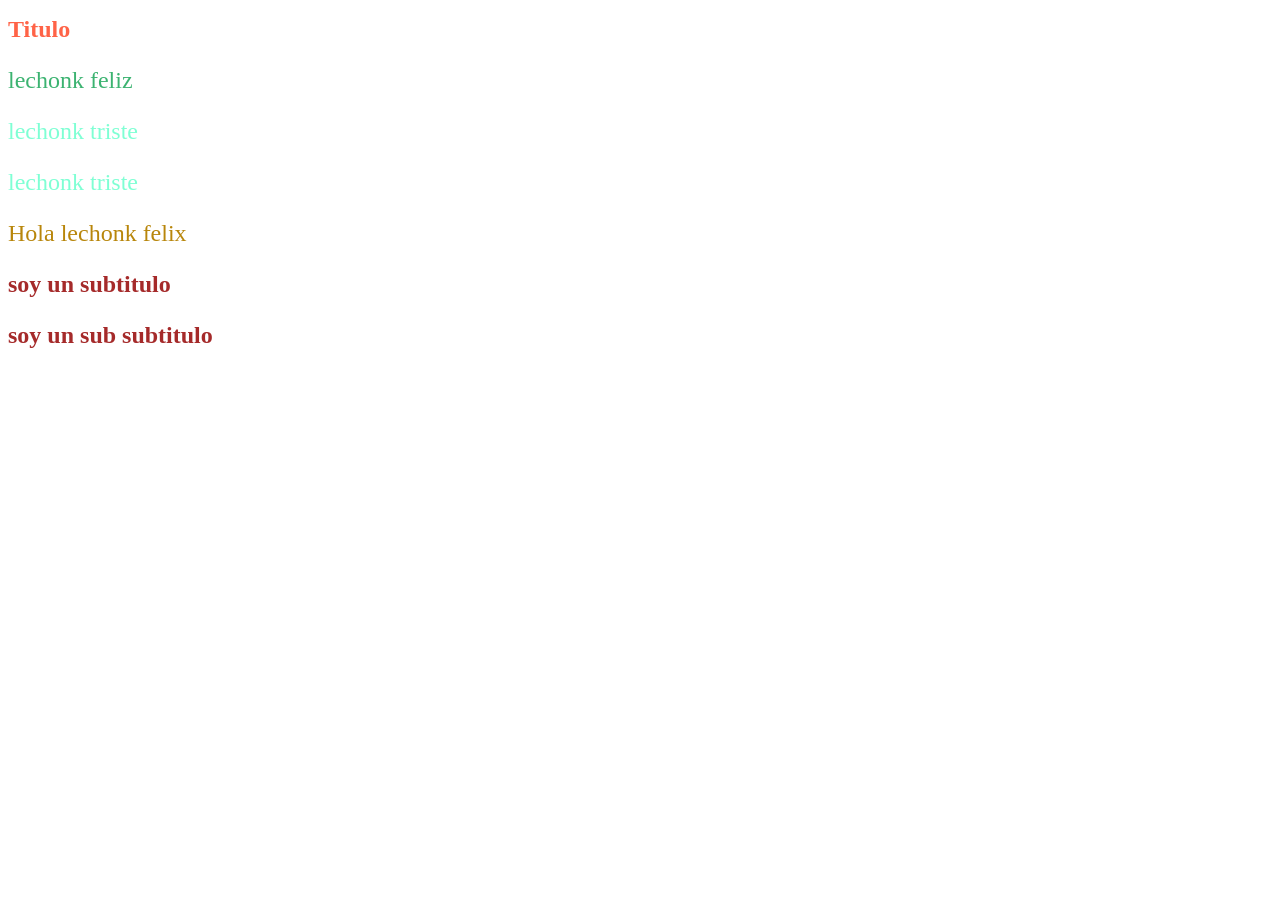
<file: Aprendiendo CSS/01-primero/index.html>
<!DOCTYPE html>
<html>
<head>
    <title>Aprendiendo css</title>
    <link rel="stylesheet" href="style.css"/>
</head>
<body>
    <h1 id="titulo">Titulo</h1>
    <p class="texto">lechonk feliz</p>
    <p class="texto especial">lechonk triste</p>
    <p class="especial">lechonk triste</p>

    <div>
        <p>Hola lechonk felix</p>
        <h2>soy un subtitulo</h2>
        <h3>soy un sub subtitulo</h3>
    </div>
</body>
</html>
</file>
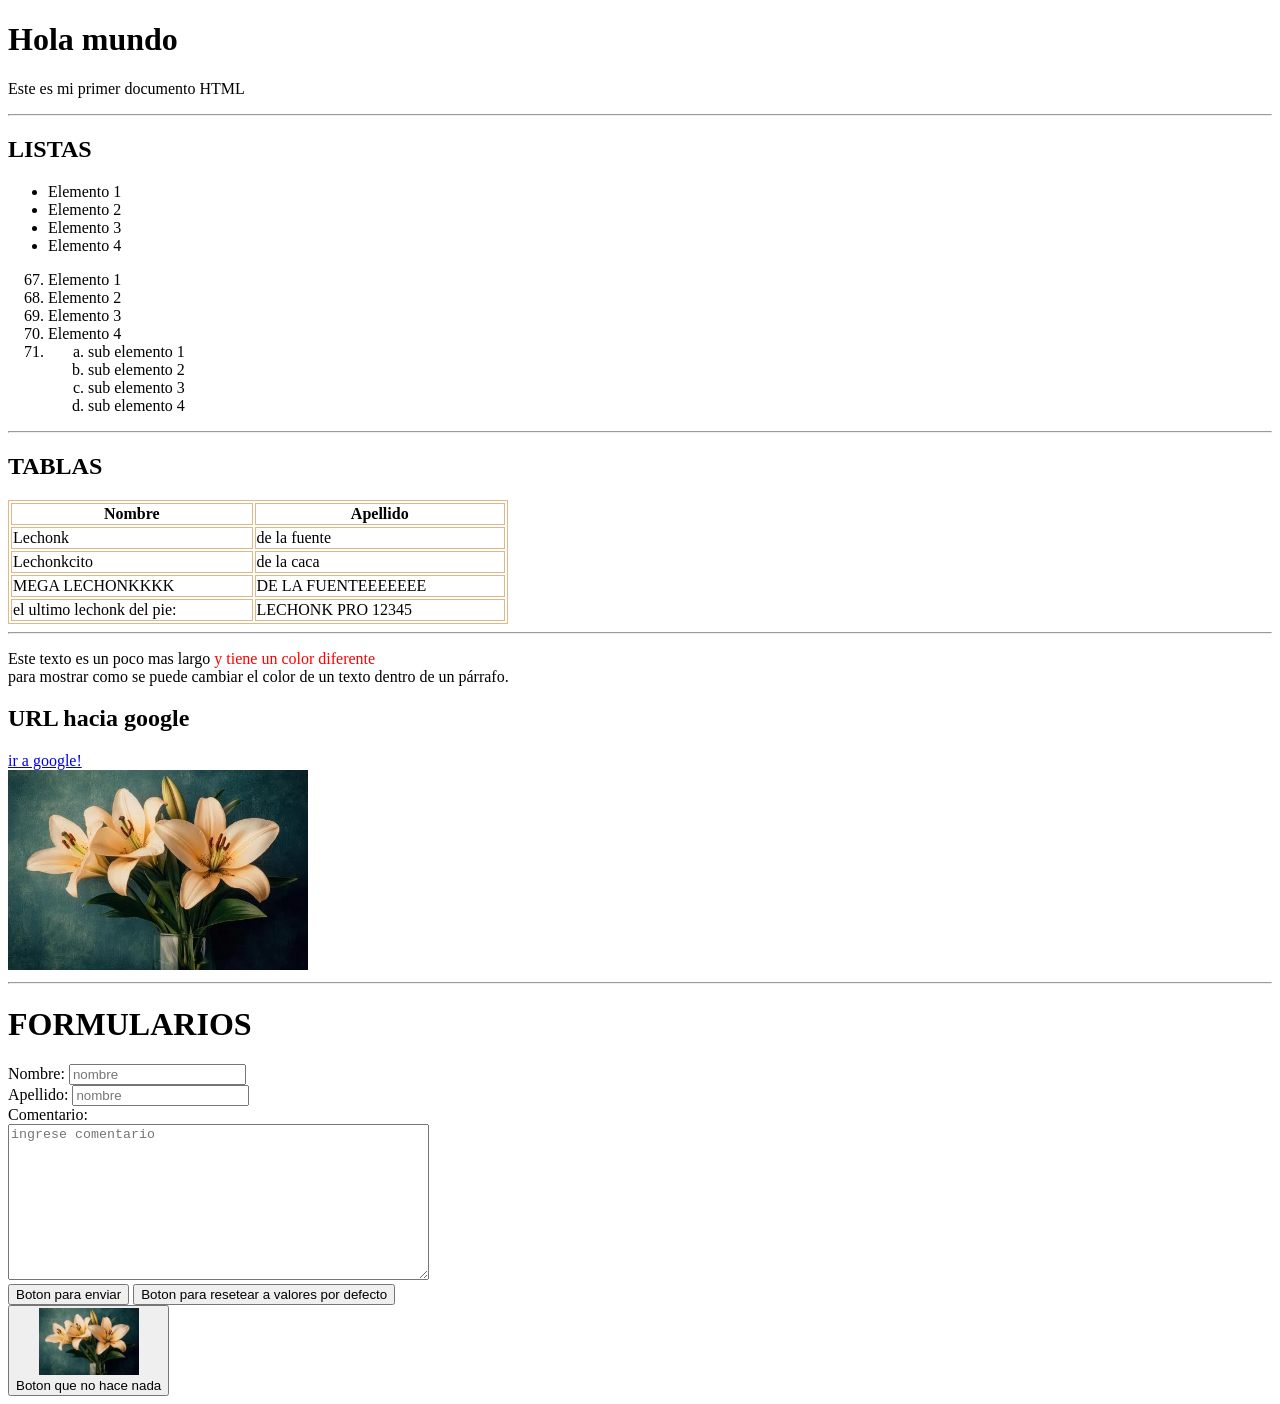
<file: Aprendiendo HTML/01-primero/primera.html>
<!DOCTYPE html>
<html lang="en">
<head> 
    <meta charset="UTF-8">
    <meta name="viewport" content="width=device-width, initial-scale=1.0">
    <title>MI PRIMERA WEB</title>
    <!-- Pequena introduccion a CSS -->
    <style>
        table, th, td {
            border: 1px solid burlywood
        }
    </style>
</head>
<body>
    <h1>Hola mundo</h1>
    <p>Este es mi primer documento HTML</p>
    <hr>

    <h2>LISTAS</h2>
    <!-- ul es una lista no ordenada -->
    <ul>
        <li> Elemento 1</li>
        <li> Elemento 2</li>
        <li> Elemento 3</li>
        <li> Elemento 4</li>
    </ul>

    <!-- ol es una lista ordenada-->
    <ol>
        <!-- Puedes cambiar el valor con el que cambia poniendo un value en li-->
        <li value="67"> Elemento 1</li>
        <li> Elemento 2</li>
        <li> Elemento 3</li>
        <li> Elemento 4</li>
        <!-- Anidar listas -->
        <li>
            <ol>
                <!-- Para cambiar las vinetas -->
                <li style="list-style-type: lower-alpha;">sub elemento 1</li>
                <li style="list-style-type: lower-alpha;">sub elemento 2</li>
                <li style="list-style-type: lower-alpha;">sub elemento 3</li>
                <li style="list-style-type: lower-alpha;">sub elemento 4</li>
            </ol>
        </li>
    </ol>
    <hr>

    <h2>TABLAS</h2>
    <table style="width: 500px;">
        <!-- Table head agrupa todos los titulos de la tabla, se usa para poner tableheaders(th)-->
        <thead>
            <!--tr es tablerow, crea una nueva linea-->
            <tr>
                <th>Nombre</th>
                <th>Apellido</th>
            </tr>
        </thead>
        <!-- Table body es para todo el cuerpo de la tabla, se usa para poner td-->
        <tbody>
            <tr>
                <td>Lechonk</td>
                <td>de la fuente</td>
            </tr>
            <tr>
                <td>Lechonkcito</td>
                <td>de la caca</td>
            </tr>
            <tr>
                <td>MEGA LECHONKKKK</td>
                <td>DE LA FUENTEEEEEEE</td>
            </tr>
        </tbody>
        <!--Este es el pie de la tabla, va siempre hasta el final-->
        <tfoot>
            <td>el ultimo lechonk del pie: </td>
            <td>LECHONK PRO 12345</td>
        </tfoot>
    </table>
    <hr>

    <!-- Comentario -->
    <p>
        Este texto es un poco mas largo <span style="color: red;">y tiene un color diferente</span>
        <br>para mostrar como se puede cambiar el color de un texto dentro de un párrafo.
    </p>
    <h2>URL hacia google</h2>
    <a target="_blank" href="https://www.google.com.mx"> ir a google! </a>
    <!-- Con a podemos abrir enlaces en una nueva pestaña si usamos _blank en target -->
    <br>
    <img src="images/image.png" width="300"/>

    <hr>
    <h1>FORMULARIOS</h1>
    <form action="/formulario" method="post">
        <!-- 
        get: Se ve todo en la URL
        post: No se ve todo en la URL, pero se ven los datos si la inspeccionamos
        -->
        
        <!-- Usa for para cunado el piquen al label se ponga en el campo de texto -->
        <label for="nombre"> Nombre: </label>
        <input type="text" id="nombre" name="nombre" placeholder="nombre"/>
        <!-- Nunca se te puede olvidar el name, y el placeholder es para poner algo adentro de la caja -->
        <br>
        <label for="apellido">Apellido: </label>
        <input type="text" id="apellido" name="nombre" placeholder="nombre"/>
        <br>
        <label for="comentario">Comentario: </label>
        <br>
        <textarea cols="50" rows="10" id="comentario" placeholder="ingrese comentario" name="comentario"></textarea>
        <br>
        <button type="submit">Boton para enviar</button>
        <button type="reset">Boton para resetear a valores por defecto</button>
        <br>
        <!-- La ventaja de los button es que puedes poner mas etiquetas dentro de ellos-->
        <button type="button"><img src="images/image.png" width="100"/><br>Boton que no hace nada</button>
        <!-- <input type="submit"/> -->
        <!-- El submit sirve para enviar toooodos los datos dentro de este form, se especifica a donde arriba -->
    </form>

</body>
</html>
</file>
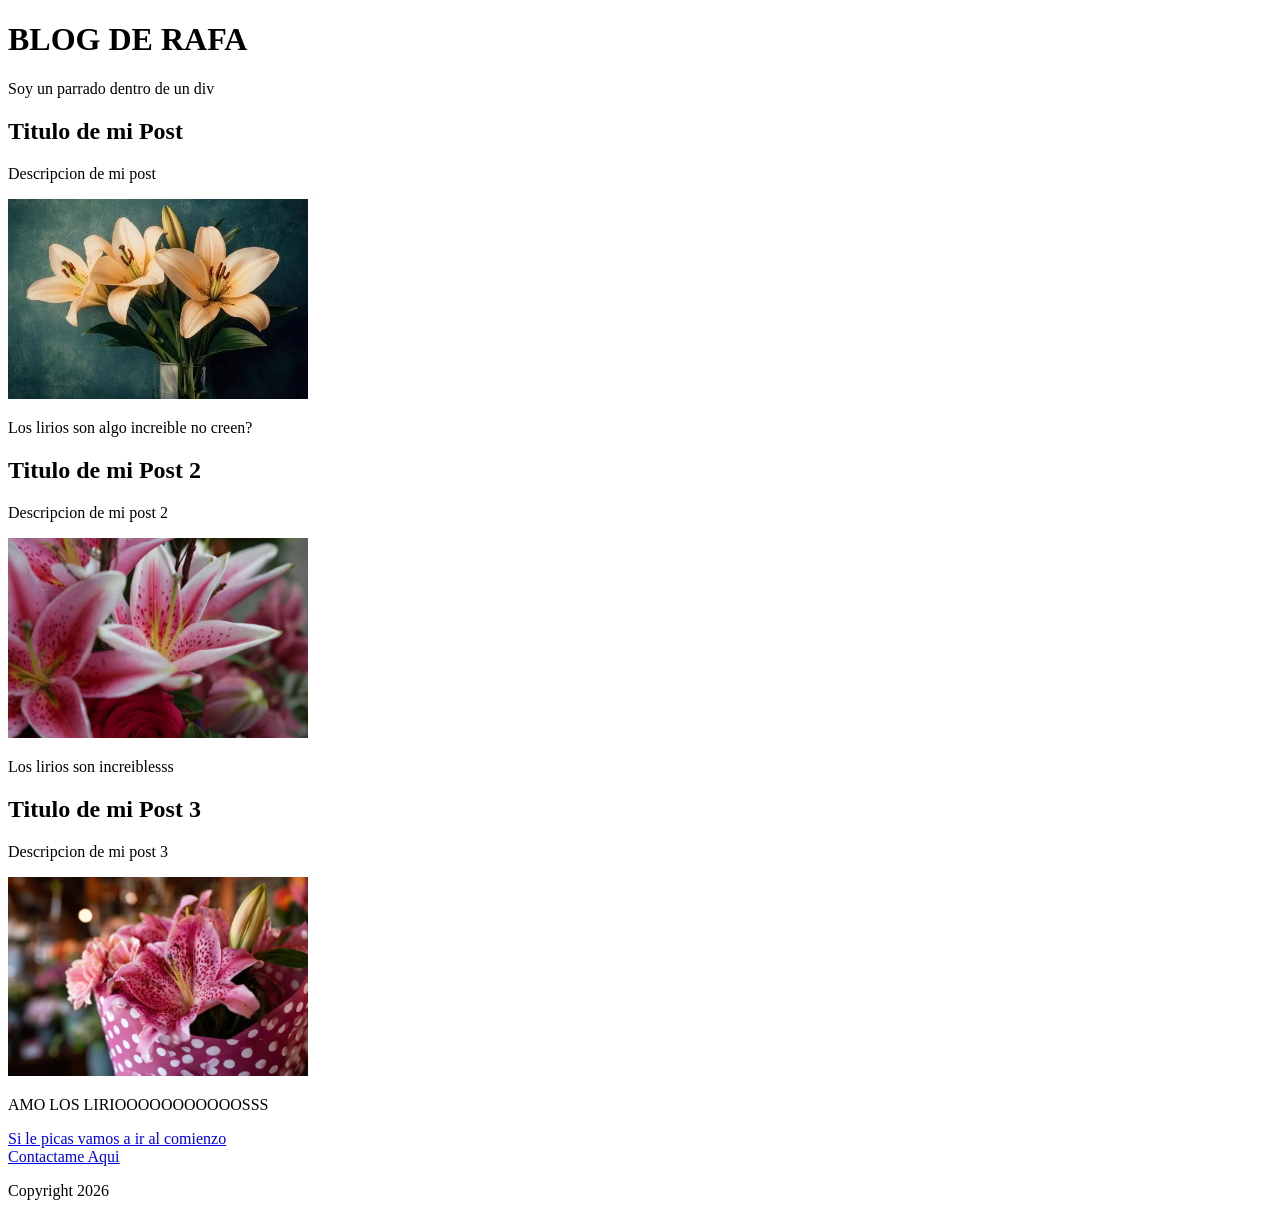
<file: Aprendiendo HTML/BLOG/blog.html>
<!DOCTYPE html>
<html>
<head>
    <title>Pequeno blog</title>
</head>
<body>
    <header>
        <h1 id="titulo">BLOG DE RAFA</h1>
    </header>
    <!--div se usa para dividir y agrupar en secciones, se usaba antes de section y article-->
    <div>
        <p>Soy un parrado dentro de un div</p>
    </div>
    <section>
        <!-- Article divide directo un contendio, como que lo encapsula -->
        <article class="post">
            <h2>Titulo de mi Post</h2>
            <p>Descripcion de mi post</p>
            <img src="images/image.png" width="300"/>
            <p>Los lirios son algo increible no creen?</p>

        </article>
        <article class="post">
            <h2>Titulo de mi Post 2</h2>
            <p>Descripcion de mi post 2</p>
            <img src="images/image copy.png" width="300"/>
            <p>Los lirios son increiblesss</p>
        </article>
        <article class="post">
            <h2>Titulo de mi Post 3</h2>
            <p>Descripcion de mi post 3</p>
            <img src="images/image copy 2.png" width="300"/>
            <p>AMO LOS LIRIOOOOOOOOOOOSSS</p>
        </article>
    </section>
    <footer>
        <a href="#titulo">Si le picas vamos a ir al comienzo</a>
        <br>
        <a href="mailto:rantoniodelafuente@gmail.com">Contactame Aqui</a>
        <p>Copyright 2026</p>
    </footer>
</body>
</html>
</file>
<file: Aprendiendo CSS/01-primero/style.css>
#titulo {
    color: tomato;
}

p.texto {
    color: mediumseagreen;
}

p.especial {
    color: aquamarine;
}

div p {
    color: darkgoldenrod;
}

div h2, div h3 {
    color: brown;
}

* {
    font-size: 24px;
    color: black;
}

/*
Este es un comentarioo
*/
</file>
